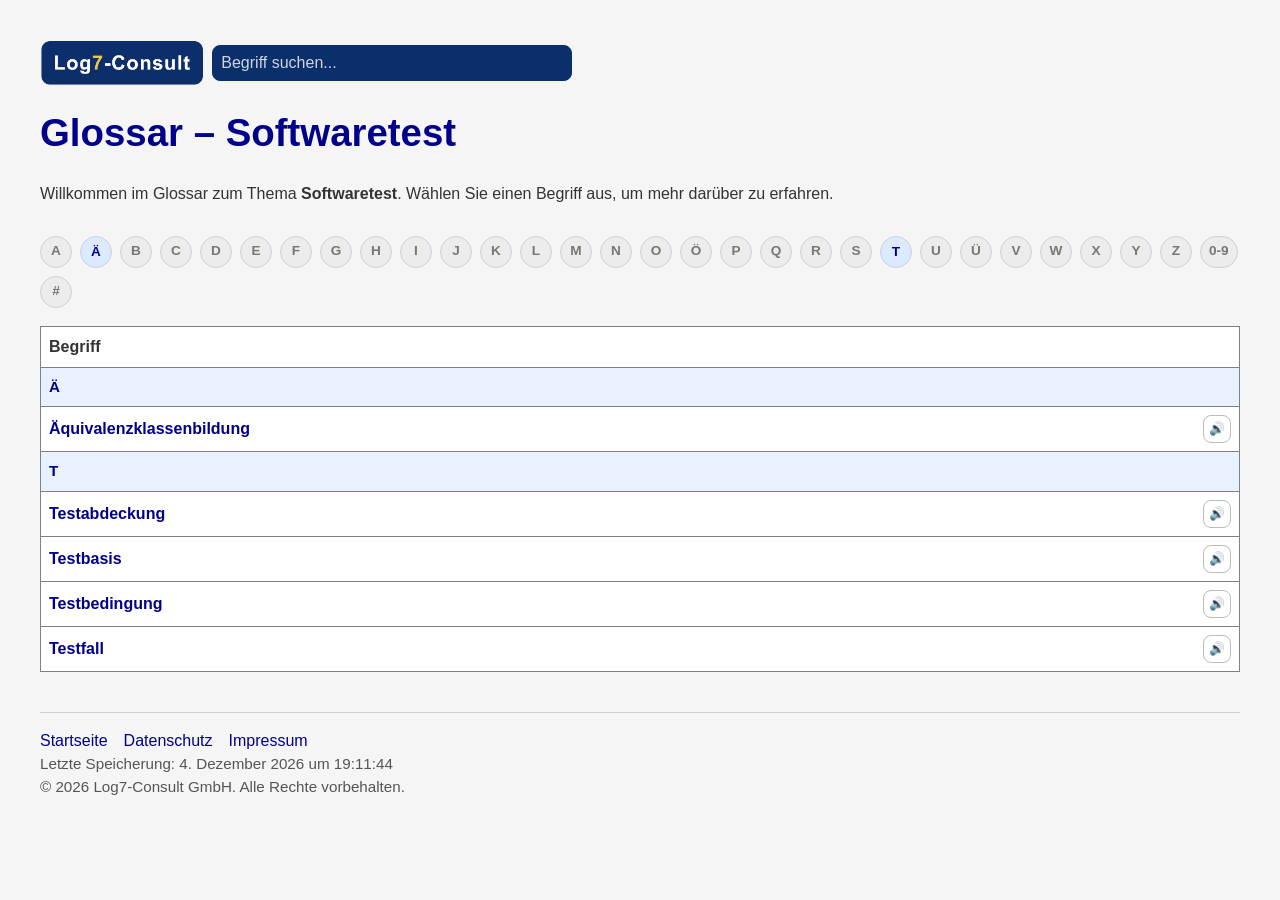
<file: src/index.html>
<!DOCTYPE html>
<!--
Autor: Christopher Oelschläger
Erstelldatum: 29.03.2026
Änderungshistorie:
- Version 1.0: Initiale Version
-->
<html lang="de">
<head>
    <meta charset="UTF-8">
    <meta name="viewport" content="width=device-width, initial-scale=1.0">
    <title>Glossar – Softwaretest</title>
    <link rel="stylesheet" href="style.css">
    <link rel="icon" href="favicon.svg" type="image/svg+xml">
</head>

<body>

    <!-- Logo und Suche werden per JavaScript eingesetzt -->
    <div id="site-topbar" data-base=""></div>

    <!-- Kopfbereich der Seite -->
    <div class="page-header">
        <h1>Glossar – Softwaretest</h1>
    </div>

    <p class="intro">
        Willkommen im Glossar zum Thema <strong>Softwaretest</strong>.  
        Wählen Sie einen Begriff aus, um mehr darüber zu erfahren.
    </p>

    <!-- Filterleiste und Tabelle werden aus der JSON-Datei aufgebaut -->
    <nav class="alphabet-nav" id="alphabet-nav" aria-label="Sprungnavigation zu den Begriffsgruppen"></nav>

    <table class="glossary-table">
        <thead>
            <tr>
                <th scope="col">Begriff</th>
            </tr>
        </thead>
        <tbody id="glossary-table-body"></tbody>
    </table>

    <!-- Der gemeinsame Footer wird per JavaScript eingesetzt -->
    <footer id="site-footer" data-base=""></footer>

    <!-- Reihenfolge: JSON-Daten, Hilfsfunktionen, Branding, Seitenskripte -->
    <script src="js/begriffeDaten.js"></script>
    <script src="js/logo.js"></script>
    <script src="js/vorlesen.js"></script>
    <script src="js/suche.js"></script>
    <script src="js/startseiteGlossar.js"></script>
    <script src="js/footer.js"></script>
    <script src="js/letzteSpeicherung.js"></script>

</body>
</html>
</file>
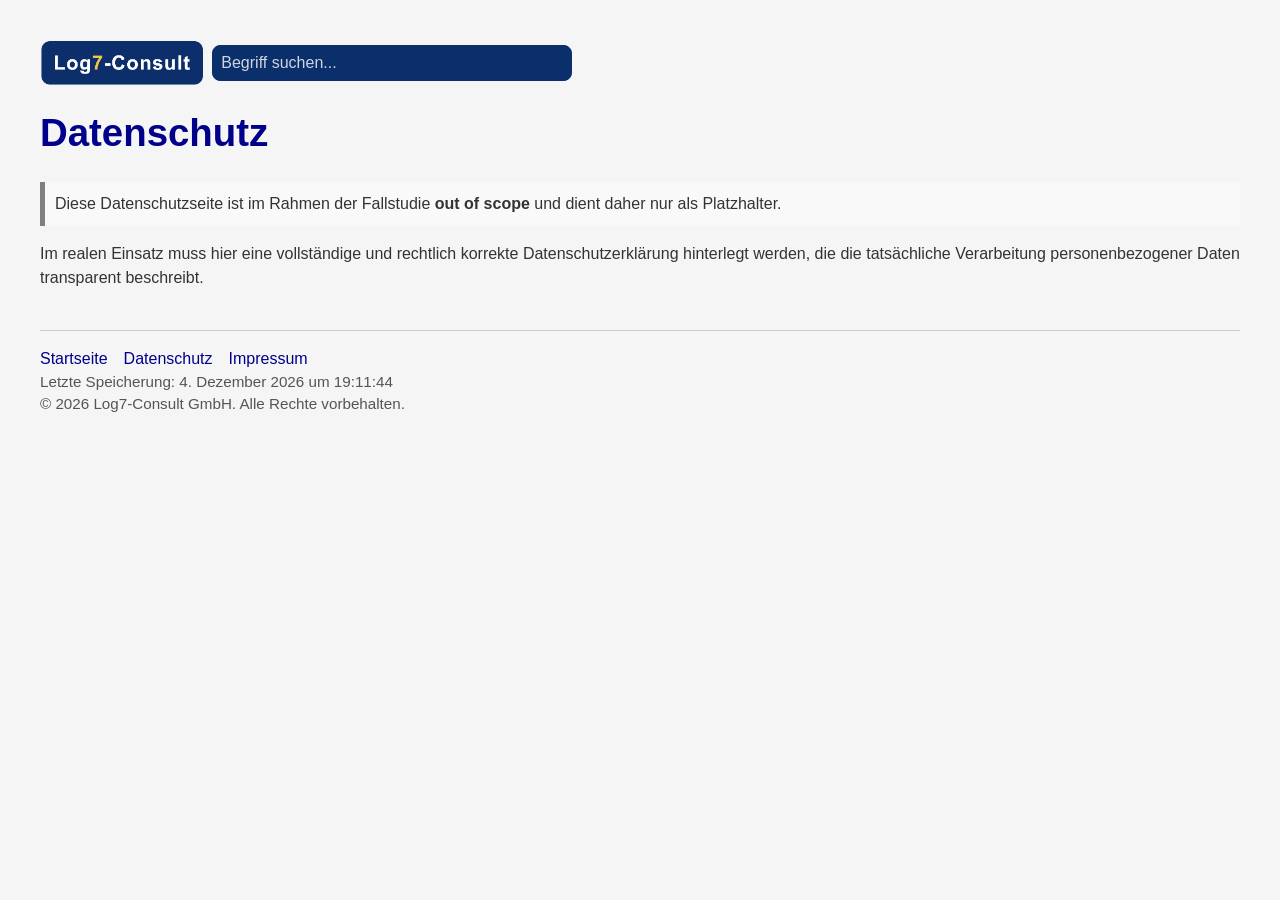
<file: src/datenschutz.html>
<!DOCTYPE html>
<!--
Autor: Christopher Oelschläger
Erstelldatum: 29.03.2026
Änderungshistorie:
- Version 1.0: Initiale Version
-->
<html lang="de">
<head>
    <meta charset="UTF-8">
    <meta name="viewport" content="width=device-width, initial-scale=1.0">
    <title>Datenschutz – Glossar</title>
    <link rel="stylesheet" href="style.css">
    <link rel="icon" href="favicon.svg" type="image/svg+xml">
</head>

<body>

    <!-- Logo und Suche werden per JavaScript eingesetzt -->
    <div id="site-topbar" data-base=""></div>

    <!-- Kopfbereich der Seite -->
    <div class="page-header">
        <h1>Datenschutz</h1>
    </div>

    <!-- Platzhaltertext für die Fallstudie -->
    <main>
        <p class="note">
            Diese Datenschutzseite ist im Rahmen der Fallstudie <strong>out of scope</strong> und dient daher nur als Platzhalter.
        </p>

        <p>
            Im realen Einsatz muss hier eine vollständige und rechtlich korrekte Datenschutzerklärung hinterlegt werden,
            die die tatsächliche Verarbeitung personenbezogener Daten transparent beschreibt.
        </p>
    </main>

    <!-- Der gemeinsame Footer wird per JavaScript eingesetzt -->
    <footer id="site-footer" data-base=""></footer>

    <!-- Reihenfolge: JSON-Daten, Branding, Suche, gemeinsame Seitenelemente -->
    <script src="js/begriffeDaten.js"></script>
    <script src="js/logo.js"></script>
    <script src="js/suche.js"></script>
    <script src="js/footer.js"></script>
    <script src="js/letzteSpeicherung.js"></script>
</body>
</html>
</file>
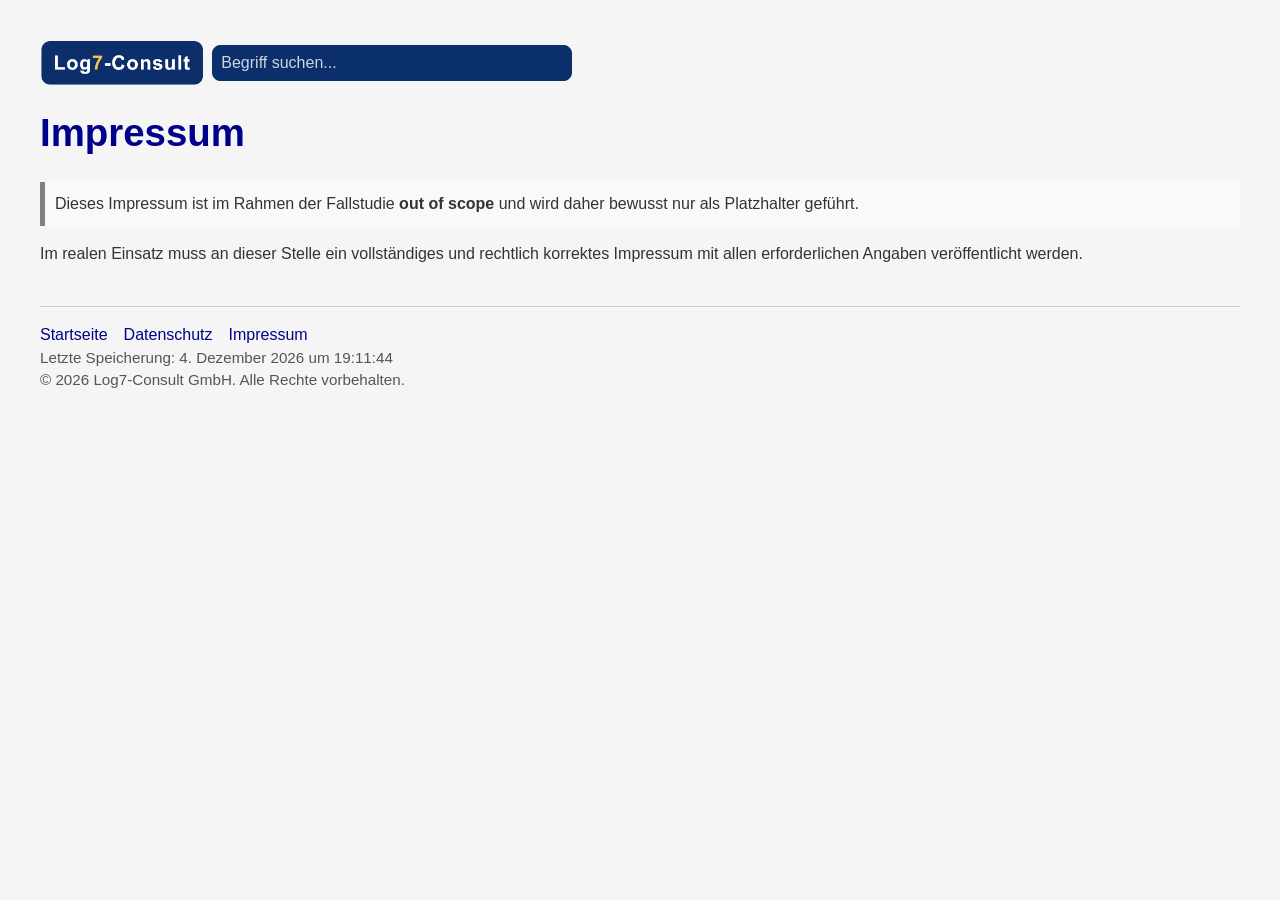
<file: src/impressum.html>
<!DOCTYPE html>
<!--
Autor: Christopher Oelschläger
Erstelldatum: 29.03.2026
Änderungshistorie:
- Version 1.0: Initiale Version
-->
<html lang="de">
<head>
    <meta charset="UTF-8">
    <meta name="viewport" content="width=device-width, initial-scale=1.0">
    <title>Impressum – Glossar</title>
    <link rel="stylesheet" href="style.css">
    <link rel="icon" href="favicon.svg" type="image/svg+xml">
</head>

<body>

    <!-- Logo und Suche werden per JavaScript eingesetzt -->
    <div id="site-topbar" data-base=""></div>

    <!-- Kopfbereich der Seite -->
    <div class="page-header">
        <h1>Impressum</h1>
    </div>

    <!-- Platzhaltertext für die Fallstudie -->
    <main>
        <p class="note">
            Dieses Impressum ist im Rahmen der Fallstudie <strong>out of scope</strong> und wird daher bewusst nur als Platzhalter geführt.
        </p>

        <p>
            Im realen Einsatz muss an dieser Stelle ein vollständiges und rechtlich korrektes Impressum mit allen
            erforderlichen Angaben veröffentlicht werden.
        </p>
    </main>

    <!-- Der gemeinsame Footer wird per JavaScript eingesetzt -->
    <footer id="site-footer" data-base=""></footer>

    <!-- Reihenfolge: JSON-Daten, Branding, Suche, gemeinsame Seitenelemente -->
    <script src="js/begriffeDaten.js"></script>
    <script src="js/logo.js"></script>
    <script src="js/suche.js"></script>
    <script src="js/footer.js"></script>
    <script src="js/letzteSpeicherung.js"></script>
</body>
</html>
</file>
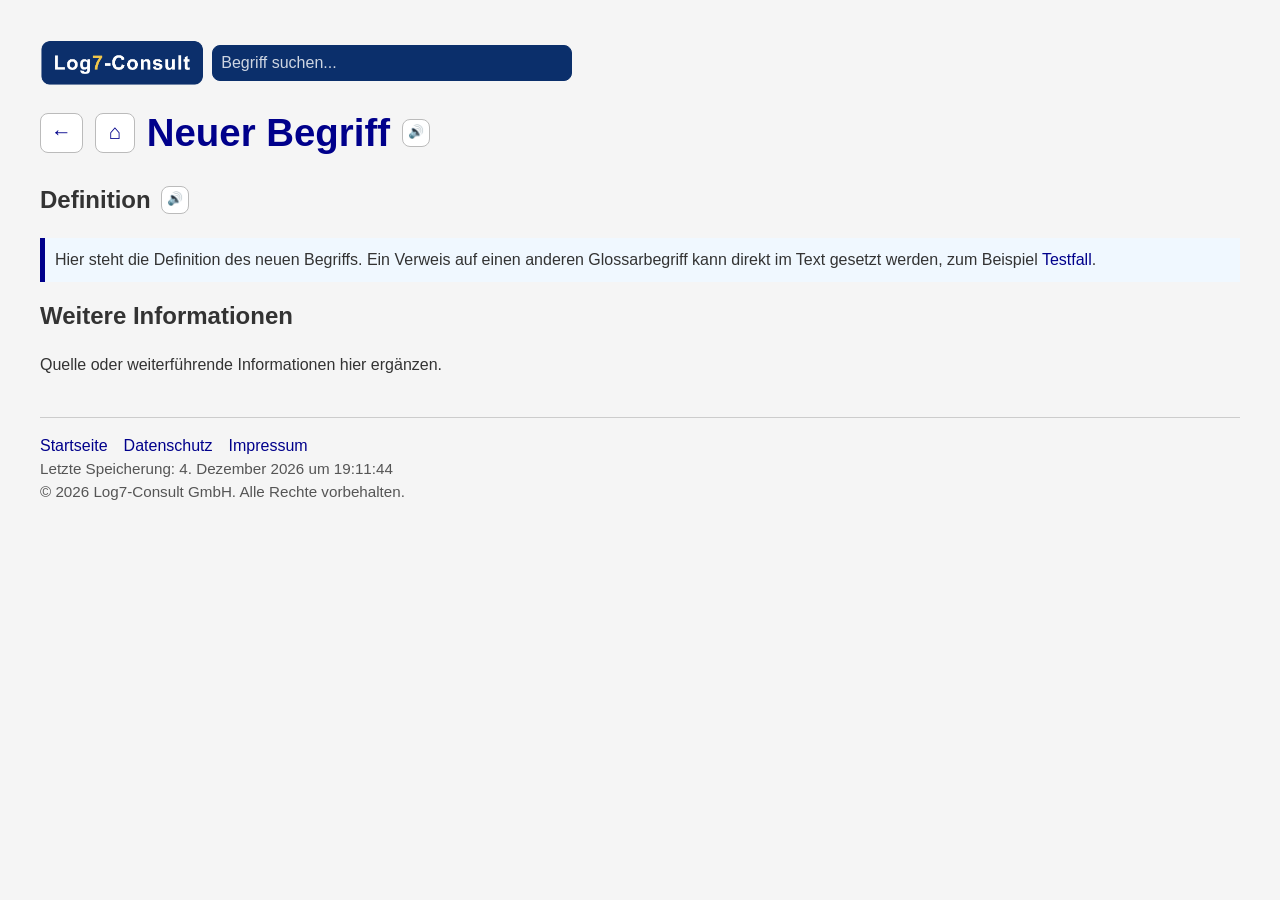
<file: src/begriffe/_vorlage.html>
<!DOCTYPE html>
<!--
Autor: Christopher Oelschläger
Erstelldatum: 29.03.2026
Änderungshistorie:
- Version 1.0: Initiale Version
-->
<html lang="de">
<head>
    <meta charset="UTF-8">
    <meta name="viewport" content="width=device-width, initial-scale=1.0">
    <!-- Anpassen: Begriff im Seitentitel einsetzen -->
    <title>Neuer Begriff – Glossar</title>
    <link rel="stylesheet" href="../style.css">
    <link rel="icon" href="../favicon.svg" type="image/svg+xml">
</head>

<body>

    <div id="site-topbar" data-base="../"></div>

    <!-- Anpassbarer Bereich: Seitentitel, Hauptüberschrift und Seiteninhalt -->
    <div class="page-header">
        <div class="title-group">
            <a class="back-link" href="../index.html" data-back-link aria-label="Zur vorherigen Seite">&#8592;</a>
            <a class="home-link" href="../index.html" aria-label="Zur Startseite">&#8962;</a>
            <h1>Neuer Begriff</h1>
        </div>
    </div>

    <h2>Definition</h2>
    <p class="highlight">
        Hier steht die Definition des neuen Begriffs. Ein Verweis auf einen anderen
        Glossarbegriff kann direkt im Text gesetzt werden, zum Beispiel
        <a href="testfall.html">Testfall</a>.
    </p>

    <!-- Zusätzliche Inhalte wie Hinweise oder Quellen können darunter ergänzt werden -->
    <h2>Weitere Informationen</h2>
    <p>
        Quelle oder weiterführende Informationen hier ergänzen.
    </p>
    <!-- Ende anpassbarer Bereich -->

    <footer id="site-footer" data-base="../"></footer>

    <script src="../js/begriffeDaten.js"></script>
    <script src="../js/logo.js"></script>
    <script src="../js/vorlesen.js"></script>
    <script src="../js/suche.js"></script>
    <script src="../js/zurueckLink.js"></script>
    <script src="../js/footer.js"></script>
    <script src="../js/letzteSpeicherung.js"></script>
</body>
</html>
</file>
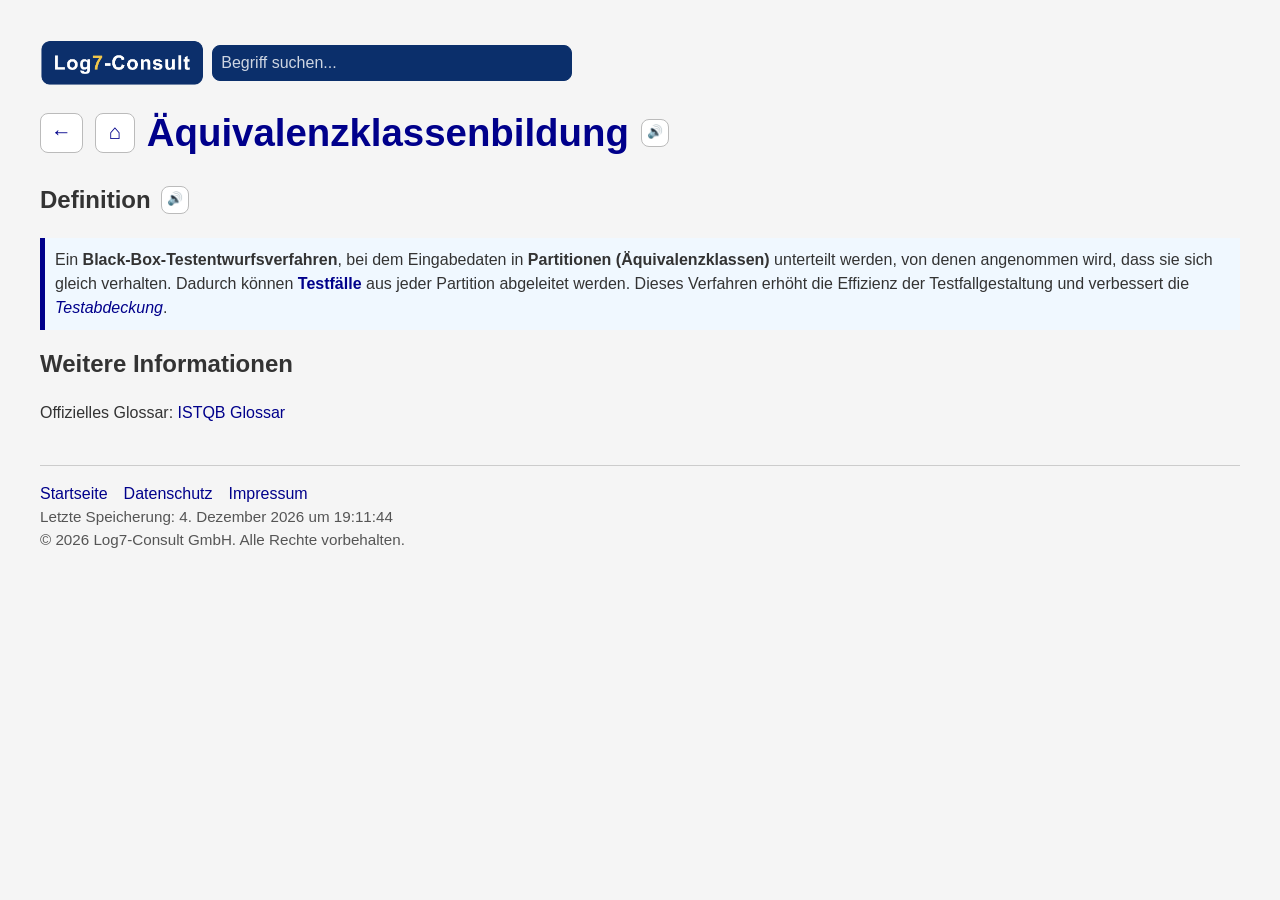
<file: src/begriffe/aequivalenzklassenbildung.html>
<!DOCTYPE html>
<!--
Autor: Christopher Oelschläger
Erstelldatum: 29.03.2026
Änderungshistorie:
- Version 1.0: Initiale Version
-->
<html lang="de">
<head>
    <meta charset="UTF-8">
    <meta name="viewport" content="width=device-width, initial-scale=1.0">
    <title>Äquivalenzklassenbildung – Glossar</title>
    <link rel="stylesheet" href="../style.css">
    <link rel="icon" href="../favicon.svg" type="image/svg+xml">
</head>

<body>

    <!-- Logo und Suche werden per JavaScript eingesetzt -->
    <div id="site-topbar" data-base="../"></div>

    <!-- Seitentitel mit Navigation -->
    <div class="page-header">
        <div class="title-group">
            <a class="back-link" href="../index.html" data-back-link aria-label="Zur vorherigen Seite">&#8592;</a>
            <a class="home-link" href="../index.html" aria-label="Zur Startseite">&#8962;</a>
            <h1>Äquivalenzklassenbildung</h1>
        </div>
    </div>

    <!-- Fachinhalt des Begriffs -->
    <h2>Definition</h2>
    <p class="highlight">
        Ein <strong>Black-Box-Testentwurfsverfahren</strong>, bei dem Eingabedaten in
        <strong>Partitionen (Äquivalenzklassen)</strong> unterteilt werden, von denen angenommen wird,
        dass sie sich gleich verhalten. Dadurch können
        <strong><a href="testfall.html">Testfälle</a></strong> aus jeder Partition abgeleitet werden.
        Dieses Verfahren erhöht die Effizienz der Testfallgestaltung und verbessert die
        <em><a href="testabdeckung.html">Testabdeckung</a></em>.
    </p>

    <h2>Weitere Informationen</h2>
    <p>
        Offizielles Glossar:
        <a href="https://glossary.istqb.org/de_DE/term/aquivalenzklassenbildung?term=Äquivalenzklassenbildung&exact_matches_first=true">
            ISTQB Glossar
        </a>
    </p>

    <!-- Der gemeinsame Footer wird per JavaScript eingesetzt -->
    <footer id="site-footer" data-base="../"></footer>

    <!-- Reihenfolge: JSON-Daten, Branding, Vorlesen, Suche, Navigation, gemeinsame Seitenelemente -->
    <script src="../js/begriffeDaten.js"></script>
    <script src="../js/logo.js"></script>
    <script src="../js/vorlesen.js"></script>
    <script src="../js/suche.js"></script>
    <script src="../js/zurueckLink.js"></script>
    <script src="../js/footer.js"></script>
    <script src="../js/letzteSpeicherung.js"></script>
</body>
</html>
</file>
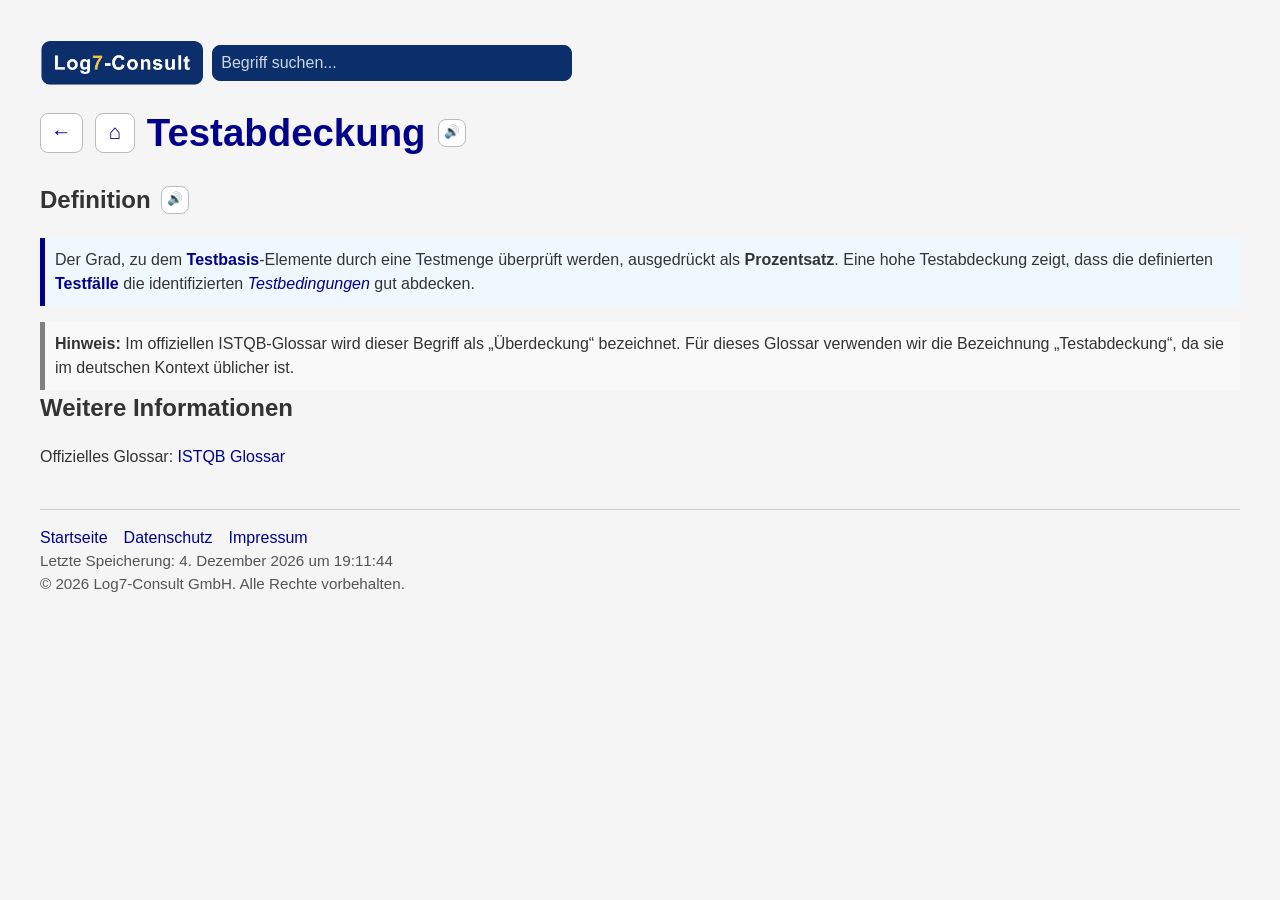
<file: src/begriffe/testabdeckung.html>
<!DOCTYPE html>
<!--
Autor: Christopher Oelschläger
Erstelldatum: 29.03.2026
Änderungshistorie:
- Version 1.0: Initiale Version
-->
<html lang="de">
<head>
    <meta charset="UTF-8">
    <meta name="viewport" content="width=device-width, initial-scale=1.0">
    <title>Testabdeckung – Glossar</title>
    <link rel="stylesheet" href="../style.css">
    <link rel="icon" href="../favicon.svg" type="image/svg+xml">
</head>

<body>

    <!-- Logo und Suche werden per JavaScript eingesetzt -->
    <div id="site-topbar" data-base="../"></div>

    <!-- Seitentitel mit Navigation -->
    <div class="page-header">
        <div class="title-group">
            <a class="back-link" href="../index.html" data-back-link aria-label="Zur vorherigen Seite">&#8592;</a>
            <a class="home-link" href="../index.html" aria-label="Zur Startseite">&#8962;</a>
            <h1>Testabdeckung</h1>
        </div>
    </div>

    <!-- Fachinhalt des Begriffs -->
    <h2>Definition</h2>
    <p class="highlight">
        Der Grad, zu dem <strong><a href="testbasis.html">Testbasis</a></strong>-Elemente
        durch eine Testmenge überprüft werden, ausgedrückt als <strong>Prozentsatz</strong>.
        Eine hohe Testabdeckung zeigt, dass die definierten
        <strong><a href="testfall.html">Testfälle</a></strong> die identifizierten
        <em><a href="testbedingung.html">Testbedingungen</a></em> gut abdecken.
    </p>

    <div class="note">
        <strong>Hinweis:</strong> Im offiziellen ISTQB-Glossar wird dieser Begriff als
        „Überdeckung“ bezeichnet. Für dieses Glossar verwenden wir die Bezeichnung
        „Testabdeckung“, da sie im deutschen Kontext üblicher ist.
    </div>

    <h2>Weitere Informationen</h2>
    <p>
        Offizielles Glossar:
        <a href="https://glossary.istqb.org/de_DE/term/uberdeckung?term=Abdeckung&exact_matches_first=true">
            ISTQB Glossar
        </a>
    </p>

    <!-- Der gemeinsame Footer wird per JavaScript eingesetzt -->
    <footer id="site-footer" data-base="../"></footer>

    <!-- Reihenfolge: JSON-Daten, Branding, Vorlesen, Suche, Navigation, gemeinsame Seitenelemente -->
    <script src="../js/begriffeDaten.js"></script>
    <script src="../js/logo.js"></script>
    <script src="../js/vorlesen.js"></script>
    <script src="../js/suche.js"></script>
    <script src="../js/zurueckLink.js"></script>
    <script src="../js/footer.js"></script>
    <script src="../js/letzteSpeicherung.js"></script>
</body>
</html>
</file>
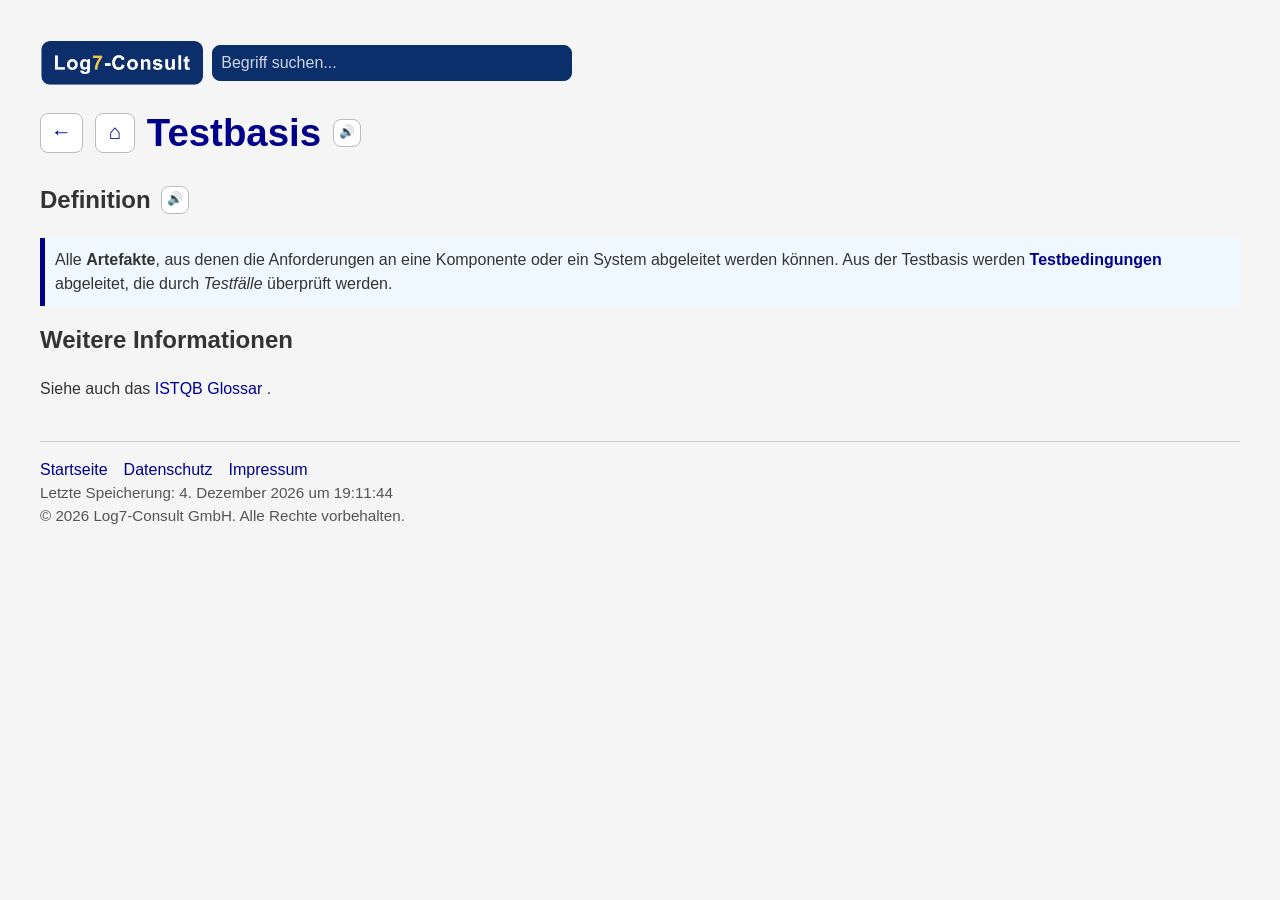
<file: src/begriffe/testbasis.html>
<!DOCTYPE html>
<!--
Autor: Christopher Oelschläger
Erstelldatum: 29.03.2026
Änderungshistorie:
- Version 1.0: Initiale Version
-->
<html lang="de">
<head>
    <meta charset="UTF-8">
    <meta name="viewport" content="width=device-width, initial-scale=1.0">
    <title>Testbasis – Glossar</title>
    <link rel="stylesheet" href="../style.css">
    <link rel="icon" href="../favicon.svg" type="image/svg+xml">
</head>

<body>

    <!-- Logo und Suche werden per JavaScript eingesetzt -->
    <div id="site-topbar" data-base="../"></div>

    <!-- Seitentitel mit Navigation -->
    <div class="page-header">
        <div class="title-group">
            <a class="back-link" href="../index.html" data-back-link aria-label="Zur vorherigen Seite">&#8592;</a>
            <a class="home-link" href="../index.html" aria-label="Zur Startseite">&#8962;</a>
            <h1>Testbasis</h1>
        </div>
    </div>

    <!-- Fachinhalt des Begriffs -->
    <h2>Definition</h2>
    <p class="highlight">
        Alle <strong>Artefakte</strong>, aus denen die Anforderungen an eine Komponente oder ein System
        abgeleitet werden können. Aus der Testbasis werden
        <strong><a href="testbedingung.html">Testbedingungen</a></strong> abgeleitet,
        die durch <em>Testfälle</em> überprüft werden.
    </p>

    <h2>Weitere Informationen</h2>
    <p>
        Siehe auch das
        <a href="https://glossary.istqb.org/de_DE/term/testbasis?term=Testbasis&exact_matches_first=true">
            ISTQB Glossar
        </a>.
    </p>

    <!-- Der gemeinsame Footer wird per JavaScript eingesetzt -->
    <footer id="site-footer" data-base="../"></footer>

    <!-- Reihenfolge: JSON-Daten, Branding, Vorlesen, Suche, Navigation, gemeinsame Seitenelemente -->
    <script src="../js/begriffeDaten.js"></script>
    <script src="../js/logo.js"></script>
    <script src="../js/vorlesen.js"></script>
    <script src="../js/suche.js"></script>
    <script src="../js/zurueckLink.js"></script>
    <script src="../js/footer.js"></script>
    <script src="../js/letzteSpeicherung.js"></script>
</body>
</html>
</file>
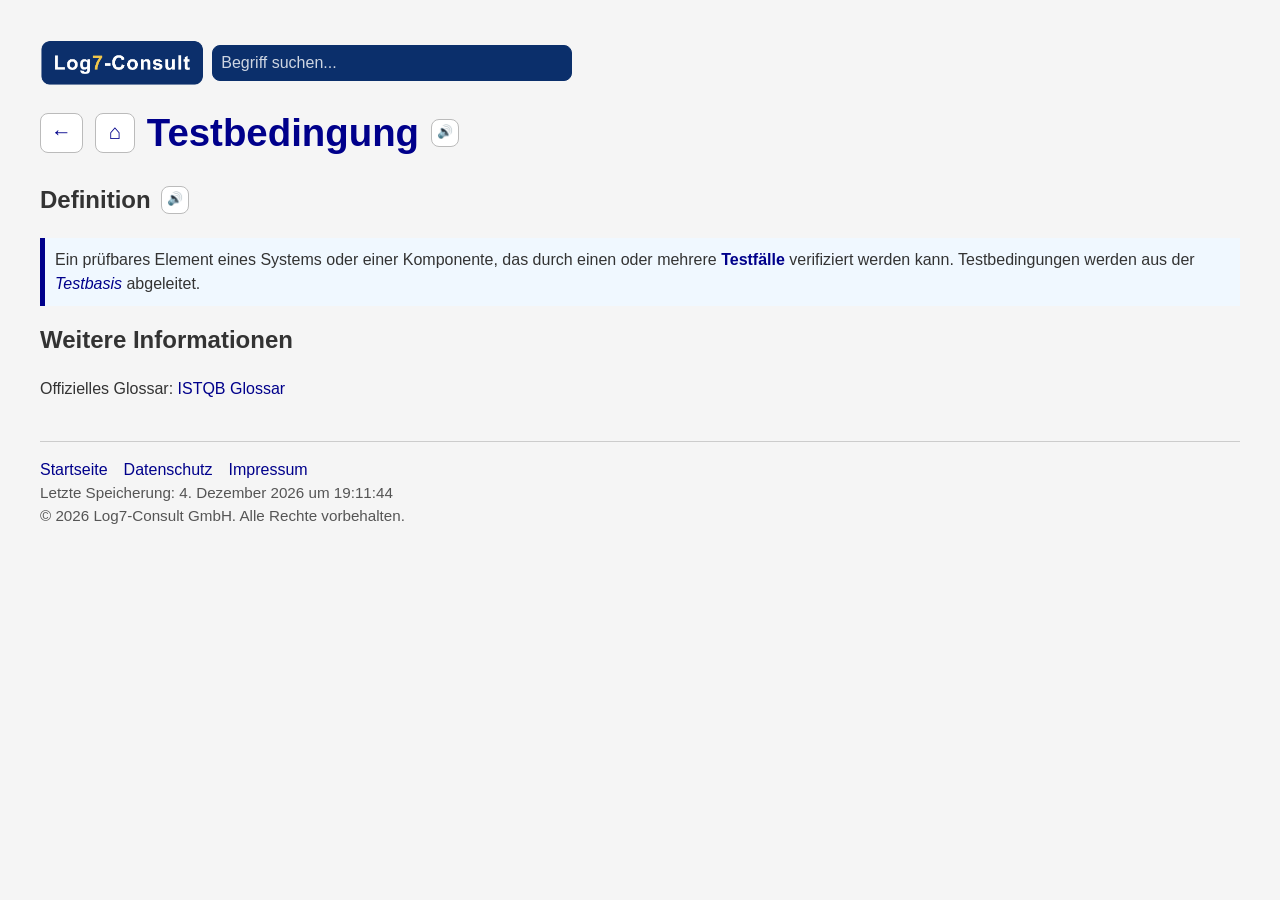
<file: src/begriffe/testbedingung.html>
<!DOCTYPE html>
<!--
Autor: Christopher Oelschläger
Erstelldatum: 29.03.2026
Änderungshistorie:
- Version 1.0: Initiale Version
-->
<html lang="de">
<head>
    <meta charset="UTF-8">
    <meta name="viewport" content="width=device-width, initial-scale=1.0">
    <title>Testbedingung – Glossar</title>
    <link rel="stylesheet" href="../style.css">
    <link rel="icon" href="../favicon.svg" type="image/svg+xml">
</head>

<body>

    <!-- Logo und Suche werden per JavaScript eingesetzt -->
    <div id="site-topbar" data-base="../"></div>

    <!-- Seitentitel mit Navigation -->
    <div class="page-header">
        <div class="title-group">
            <a class="back-link" href="../index.html" data-back-link aria-label="Zur vorherigen Seite">&#8592;</a>
            <a class="home-link" href="../index.html" aria-label="Zur Startseite">&#8962;</a>
            <h1>Testbedingung</h1>
        </div>
    </div>

    <!-- Fachinhalt des Begriffs -->
    <h2>Definition</h2>
    <p class="highlight">
        Ein prüfbares Element eines Systems oder einer Komponente, das durch einen oder mehrere
        <strong><a href="testfall.html">Testfälle</a></strong> verifiziert werden kann.
        Testbedingungen werden aus der <em><a href="testbasis.html">Testbasis</a></em> abgeleitet.
    </p>

    <h2>Weitere Informationen</h2>
    <p>
        Offizielles Glossar:
        <a href="https://glossary.istqb.org/de_DE/term/testbedingung?term=Testbedingung&exact_matches_first=true">
            ISTQB Glossar
        </a>
    </p>

    <!-- Der gemeinsame Footer wird per JavaScript eingesetzt -->
    <footer id="site-footer" data-base="../"></footer>

    <!-- Reihenfolge: JSON-Daten, Branding, Vorlesen, Suche, Navigation, gemeinsame Seitenelemente -->
    <script src="../js/begriffeDaten.js"></script>
    <script src="../js/logo.js"></script>
    <script src="../js/vorlesen.js"></script>
    <script src="../js/suche.js"></script>
    <script src="../js/zurueckLink.js"></script>
    <script src="../js/footer.js"></script>
    <script src="../js/letzteSpeicherung.js"></script>
</body>
</html>
</file>
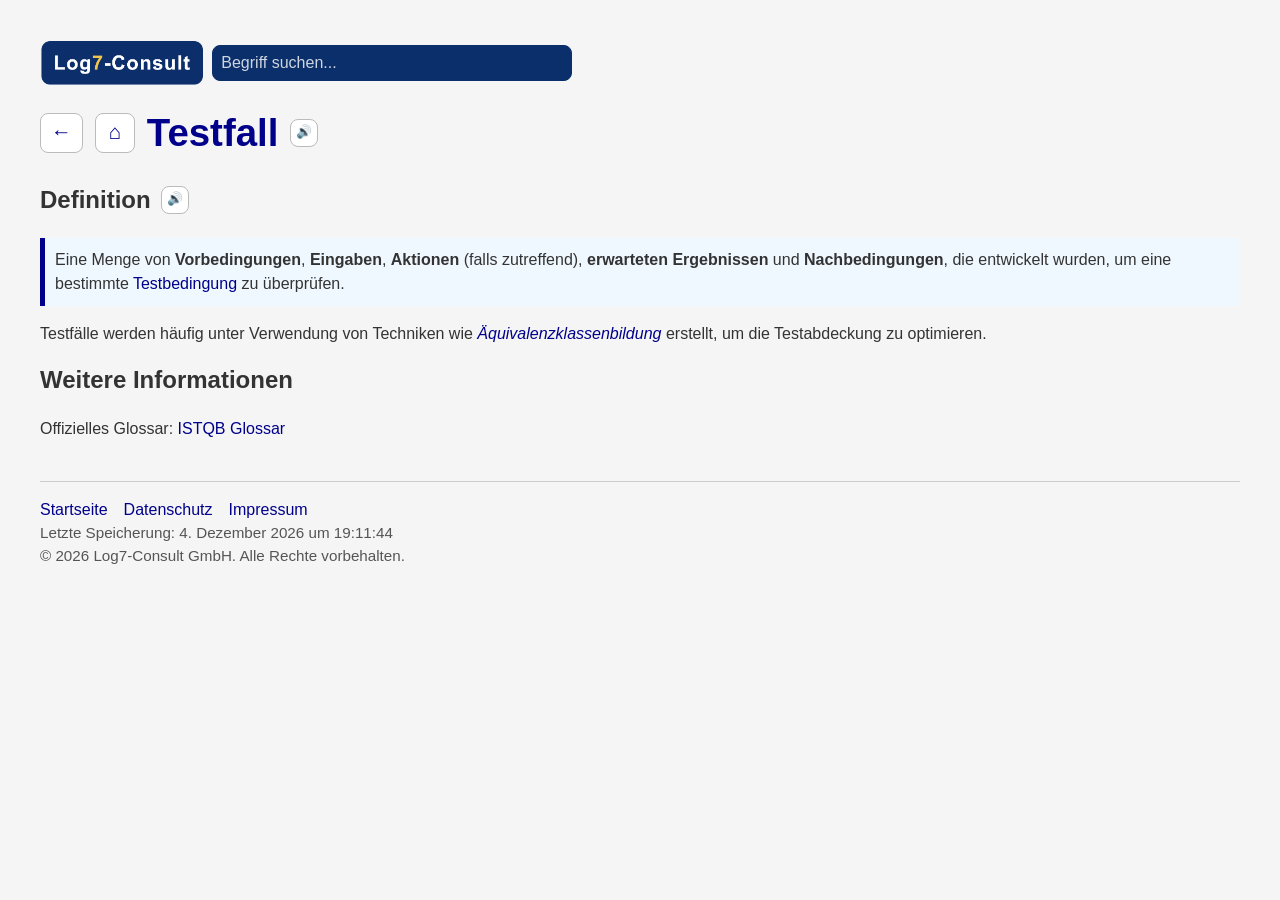
<file: src/begriffe/testfall.html>
<!DOCTYPE html>
<!--
Autor: Christopher Oelschläger
Erstelldatum: 29.03.2026
Änderungshistorie:
- Version 1.0: Initiale Version
-->
<html lang="de">
<head>
    <meta charset="UTF-8">
    <meta name="viewport" content="width=device-width, initial-scale=1.0">
    <title>Testfall – Glossar</title>
    <link rel="stylesheet" href="../style.css">
    <link rel="icon" href="../favicon.svg" type="image/svg+xml">
</head>

<body>

    <!-- Logo und Suche werden per JavaScript eingesetzt -->
    <div id="site-topbar" data-base="../"></div>

    <!-- Seitentitel mit Navigation -->
    <div class="page-header">
        <div class="title-group">
            <a class="back-link" href="../index.html" data-back-link aria-label="Zur vorherigen Seite">&#8592;</a>
            <a class="home-link" href="../index.html" aria-label="Zur Startseite">&#8962;</a>
            <h1>Testfall</h1>
        </div>
    </div>

    <!-- Fachinhalt des Begriffs -->
    <h2>Definition</h2>
    <p class="highlight">
        Eine Menge von <strong>Vorbedingungen</strong>, <strong>Eingaben</strong>,
        <strong>Aktionen</strong> (falls zutreffend), <strong>erwarteten Ergebnissen</strong>
        und <strong>Nachbedingungen</strong>, die entwickelt wurden, um eine bestimmte
        <a href="testbedingung.html">Testbedingung</a> zu überprüfen.
    </p>

    <p>
        Testfälle werden häufig unter Verwendung von Techniken wie
        <em><a href="aequivalenzklassenbildung.html">Äquivalenzklassenbildung</a></em> erstellt,
        um die Testabdeckung zu optimieren.
    </p>

    <h2>Weitere Informationen</h2>
    <p>
        Offizielles Glossar:
        <a href="https://glossary.istqb.org/de_DE/term/testfall?term=Testfall&exact_matches_first=true">
            ISTQB Glossar
        </a>
    </p>

    <!-- Der gemeinsame Footer wird per JavaScript eingesetzt -->
    <footer id="site-footer" data-base="../"></footer>

    <!-- Reihenfolge: JSON-Daten, Branding, Vorlesen, Suche, Navigation, gemeinsame Seitenelemente -->
    <script src="../js/begriffeDaten.js"></script>
    <script src="../js/logo.js"></script>
    <script src="../js/vorlesen.js"></script>
    <script src="../js/suche.js"></script>
    <script src="../js/zurueckLink.js"></script>
    <script src="../js/footer.js"></script>
    <script src="../js/letzteSpeicherung.js"></script>
</body>
</html>
</file>
<file: src/style.css>
/*
Autor: Christopher Oelschläger
Erstelldatum: 29.03.2026
Änderungshistorie:
- Version 1.0: Initiale Version
*/

/* Design-Tokens */
:root {
    --color-page-bg: #f5f5f5;
    --color-surface: white;
    --color-surface-muted: #f0f0f0;
    --color-surface-soft: #ececec;
    --color-brand-soft: #dce9ff;
    --color-brand-soft-hover: #c7dcff;
    --color-brand: darkblue;
    --color-brand-strong: #0b2f6b;
    --color-brand-accent: #f0c84b;
    --color-heading: #333;
    --color-text-muted: #555;
    --color-text-disabled: #777;
    --color-border-default: #bbb;
    --color-border-light: #ccc;
    --color-border-soft: #c9d3df;
    --color-border-note: gray;
    --color-highlight-bg: #f0f8ff;
    --color-note-bg: #f9f9f9;
    --color-error: #8a1f11;
    --color-filter-active: #ffe36b;
    --color-filter-active-border: #d3a700;
    --shadow-filter-active: 0 0 10px rgba(255, 215, 0, 0.75);
    --radius-large: 10px;
    --radius-medium: 8px;
    --space-page: 40px;
    --space-page-mobile: 20px;
    --space-section: 20px;
    --space-content: 10px;
}

/* Basislayout */
body {
    font-family: Arial, sans-serif;
    margin: var(--space-page);
    background-color: var(--color-page-bg);
    color: var(--color-heading);
    line-height: 1.5;
}

a {
    color: var(--color-brand);
    text-decoration: none;
}

a:hover {
    text-decoration: underline;
}

h1 {
    margin: 0;
    text-align: left;
    color: var(--color-brand);
    font-size: clamp(1.8rem, 3.2vw, 2.4rem);
}

h2 {
    margin-top: 0;
    color: var(--color-heading);
    font-size: clamp(1.2rem, 2.2vw, 1.5rem);
}

p,
li,
td,
th {
    overflow-wrap: break-word;
}

/* Branding */
.site-topbar {
    display: flex;
    align-items: center;
    justify-content: flex-start;
    flex-wrap: wrap;
    gap: 8px;
    margin-bottom: 18px;
}

.site-topbar .search-box {
    flex: 0 1 360px;
    max-width: 360px;
}

.site-logo {
    display: inline-flex;
    align-items: center;
    text-decoration: none;
}

.site-logo-image {
    display: block;
    height: 46px;
    width: auto;
}

.site-logo:hover {
    text-decoration: none;
}

/* Kopfbereich */
.page-header {
    display: flex;
    align-items: center;
    flex-wrap: wrap;
    gap: 12px;
    margin-bottom: var(--space-section);
}

.title-group,
.glossary-entry,
.definition-heading {
    display: flex;
    align-items: center;
}

.title-group {
    flex-wrap: wrap;
    gap: 12px;
}

.title-group h1 {
    flex: 1 1 auto;
    min-width: 0;
}

.search-box {
    position: relative;
    width: min(360px, 100%);
}

.home-link,
.back-link,
.read-aloud-button {
    display: inline-flex;
    align-items: center;
    justify-content: center;
    box-sizing: border-box;
    border: 1px solid var(--color-border-default);
    border-radius: var(--radius-medium);
    background-color: var(--color-surface);
    color: var(--color-brand);
    line-height: 1;
}

.home-link,
.back-link {
    min-width: 40px;
    height: 40px;
    padding: 0 10px;
    font-size: 1.3rem;
}

.back-link:hover,
.home-link:hover,
.read-aloud-button:hover:not(:disabled) {
    background-color: var(--color-surface-muted);
    text-decoration: none;
}

/* Suchbereich */
#search {
    width: 100%;
    padding: 8px;
    box-sizing: border-box;
    border: 1px solid var(--color-brand-strong);
    border-radius: var(--radius-medium);
    background-color: var(--color-brand-strong);
    color: var(--color-surface);
    caret-color: var(--color-surface);
    font-size: 16px;
}

#search::placeholder {
    color: rgba(255, 255, 255, 0.8);
}

#search:focus {
    outline: 2px solid var(--color-brand-accent);
    outline-offset: 2px;
}

#results {
    position: absolute;
    top: 100%;
    left: 0;
    z-index: 10;
    width: 100%;
    margin: 4px 0 0;
    padding: 0;
    list-style: none;
    box-sizing: border-box;
    border: 1px solid var(--color-brand-strong);
    background-color: var(--color-brand-strong);

    /* Höhe für genau drei sichtbare Treffer, weitere bleiben scrollbar. */
    max-height: calc(3 * 40px + 2px);
    overflow-y: auto;
}

#results:empty {
    display: none;
}

#results li {
    margin: 0;
}

#results li a {
    display: block;
    padding: 10px 12px;
    line-height: 20px;
    color: var(--color-brand-accent);
    font-weight: 600;

    /* Lange Begriffe sollen die Liste nicht verbreitern. */
    white-space: nowrap;
    overflow: hidden;
    text-overflow: ellipsis;
}

#results li a:visited {
    color: var(--color-surface);
}

#results li:hover {
    background-color: rgba(255, 255, 255, 0.08);
}

.search-error {
    margin: 6px 0 0;
    color: var(--color-error);
    font-size: 0.9rem;
    font-weight: 600;
}

/* Startseite */
.intro {
    margin-bottom: 30px;
    text-align: left;
}

.alphabet-nav {
    display: flex;
    flex-wrap: wrap;
    gap: 8px;
    margin-bottom: 18px;
}

.alphabet-link,
.alphabet-label {
    display: inline-flex;
    align-items: center;
    justify-content: center;
    min-width: 32px;
    min-height: 32px;
    padding: 0 8px;
    box-sizing: border-box;
    border: 1px solid var(--color-border-soft);
    border-radius: 999px;
    font-size: 0.85rem;
    font-weight: bold;
}

.alphabet-link {
    background-color: var(--color-brand-soft);
    color: var(--color-brand);
    cursor: pointer;
}

.alphabet-link:hover {
    background-color: var(--color-brand-soft-hover);
    text-decoration: none;
}

.alphabet-link.is-active {
    border: 3px solid var(--color-filter-active-border);
    background-color: var(--color-filter-active);
    box-shadow: var(--shadow-filter-active);
}

.alphabet-label {
    background-color: var(--color-surface-soft);
    color: var(--color-text-disabled);
}

.glossary-table {
    margin-top: 0;
}

.glossary-table th[scope="row"] {
    width: auto;
}

.glossary-entry,
.definition-heading {
    gap: 10px;
}

.glossary-entry {
    justify-content: space-between;
}

.glossary-entry a {
    flex: 1 1 auto;
    min-width: 0;
}

.read-aloud-button {
    min-width: 28px;
    height: 28px;
    padding: 0;
    cursor: pointer;
    font-size: 0.8rem;
}

.title-read-button {
    flex-shrink: 0;
}

.read-aloud-button:disabled {
    cursor: not-allowed;
    opacity: 0.55;
}

.glossary-letter-row th {
    background-color: #e9f1ff;
    color: var(--color-brand);
    font-size: 0.95rem;
}

/* Inhaltselemente */
.highlight {
    padding: var(--space-content);
    border-left: 5px solid var(--color-brand);
    background-color: var(--color-highlight-bg);
}

.note {
    margin-top: 10px;
    padding: var(--space-content);
    border-left: 5px solid var(--color-border-note);
    background-color: var(--color-note-bg);
}

table {
    width: 100%;
    margin-top: 15px;
    border-collapse: collapse;
    background-color: var(--color-surface);
}

table,
th,
td {
    border: 1px solid var(--color-border-note);
}

th,
td {
    padding: 8px;
    text-align: left;
}

/* Footer */
.page-footer {
    margin-top: 40px;
    padding-top: 16px;
    border-top: 1px solid var(--color-border-light);
}

.page-footer p {
    margin: 0;
}

.footer-links {
    display: flex;
    flex-wrap: wrap;
    gap: 16px;
}

.last-modified,
.footer-copyright {
    color: var(--color-text-muted);
    font-size: 0.95rem;
}

.last-modified {
    margin-top: 8px;
}

.footer-copyright {
    margin-top: 6px;
}

/* Responsive Anpassungen */
@media (max-width: 900px) {
    body {
        margin: 28px;
    }

    .site-topbar {
        align-items: stretch;
    }

    .site-topbar .search-box {
        flex: 1 1 100%;
        max-width: none;
    }

    .title-group {
        width: 100%;
    }

    .title-group h1 {
        width: 100%;
    }

    .glossary-entry {
        gap: 8px;
    }
}

@media (max-width: 600px) {
    body {
        margin: var(--space-page-mobile);
    }

    .site-topbar {
        gap: 10px;
    }

    .site-logo {
        width: 100%;
        justify-content: center;
    }

    .site-logo-image {
        height: 42px;
    }

    .site-topbar .search-box,
    .title-group,
    .search-box {
        width: 100%;
    }

    .title-group {
        gap: 8px;
        align-items: flex-start;
    }

    .title-group h1 {
        width: calc(100% - 88px);
        font-size: clamp(1.5rem, 7vw, 1.9rem);
    }

    .definition-heading,
    .glossary-entry,
    .footer-links {
        gap: 8px;
    }

    .home-link,
    .back-link {
        min-width: 36px;
        height: 36px;
        padding: 0 8px;
        font-size: 1.1rem;
    }

    .alphabet-link,
    .alphabet-label {
        min-width: 30px;
        min-height: 30px;
        font-size: 0.8rem;
    }

    #search {
        padding: 10px;
    }

    #results li a {
        padding: 12px;
    }

    .highlight,
    .note {
        padding: 12px;
    }

    th,
    td {
        padding: 6px;
    }
}
</file>
